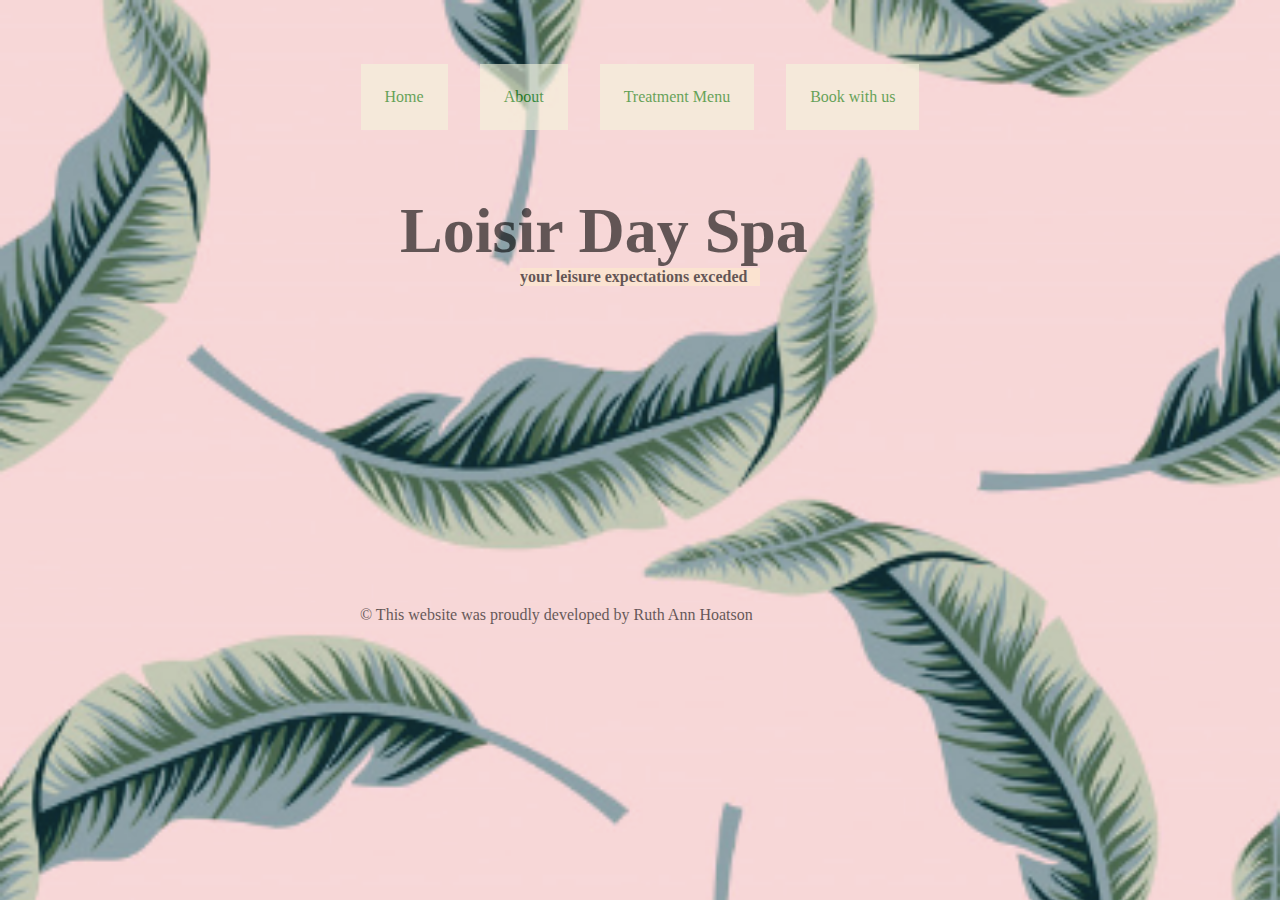
<file: index.html>
<!DOCTYPE html>
<html>

<head>
    <meta charset="utf-8">
    <meta http-equiv="X-UA-Compatible" content="IE=edge">
    <title>Loisir Day Spa</title>
    <meta name="description" content="">
    <meta name="viewport" content="width=device-width, initial-scale=1">
    <link rel="stylesheet" href="app.css">
</head>

<body class="main">
    <section class="nav">
        <nav>
            <ul class="nav_main">
                <a href="index.html">
                    <li class="nav_link">Home</li>
                </a>
                <a href="about.html">
                    <li class="nav_link">About</li>
                </a>
                <a href="menu.html">
                    <li class="nav_link">Treatment Menu</li>
                </a>
                <a href="booking.html">
                    <li class="nav_link">Book with us</li>
                </a>
            </ul>
        </nav>
    </section>

    <section class="home">
        <h1 class="brand_name">Loisir Day Spa</h1>
        <h4 class="brand_slogan">your leisure expectations exceded</h4>
    </section>

    <section class="footer">
        <div class="copyright"> &copy; This website was proudly developed by Ruth Ann Hoatson</div>
    </section>
    <script src="app.js" async defer></script>
</body>

</html>
</file>
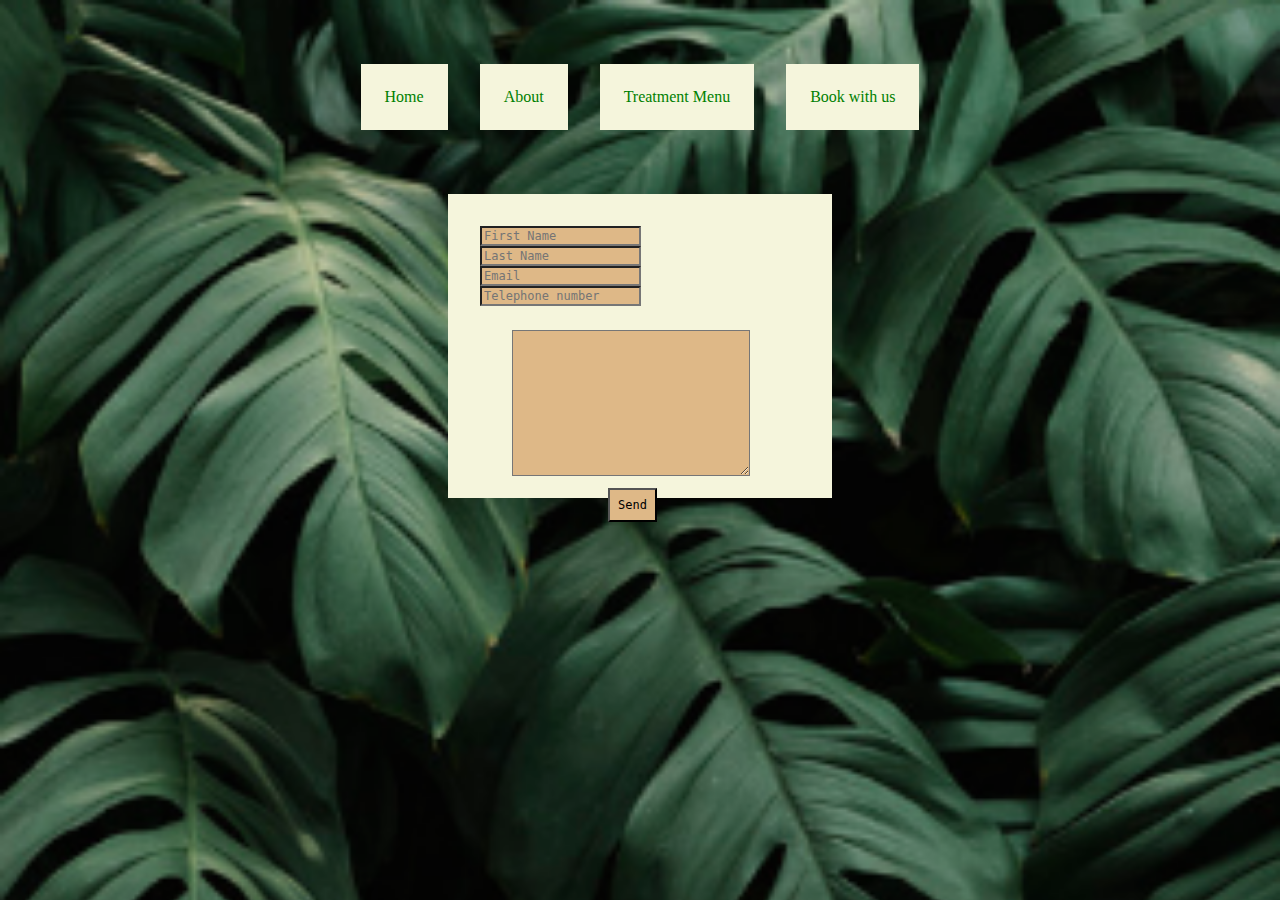
<file: booking.html>
<!DOCTYPE html>
<html>

<head>
    <meta charset="utf-8">
    <meta http-equiv="X-UA-Compatible" content="IE=edge">
    <title>Loisir Day Spa</title>
    <meta name="description" content="">
    <meta name="viewport" content="width=device-width, initial-scale=1">
    <link rel="stylesheet" href="app.css">
</head>

<body class="about_body">


    <section class="nav">
        <nav>
            <ul class="nav_main">
                <a href="index.html">
                    <li class="nav_link">Home</li>
                </a>
                <a href="about.html">
                    <li class="nav_link">About</li>
                </a>
                <a href="menu.html">
                    <li class="nav_link">Treatment Menu</li>
                </a>
                <a href="booking.html">
                    <li class="nav_link">Book with us</li>
                </a>
            </ul>
        </nav>
    </section>
    <section class="booking">

        <form class="booking_block">
            <input type="text" id="FName" class="booking_input" placeholder="First Name">
            <input type="text" id="LName" class="booking_input" placeholder="Last Name">
            <input type="email" required id="email" class="booking_input" placeholder="Email">
            <input type="tel" id="Number" class="booking_input" placeholder="Telephone number">

            <textarea cols="30" rows="10" placeholder="Which treatment would you like?"
                class=" booking_textarea booking_input">
            </textarea>
            <Button class="booking_input booking_btn" id="btn">
                Send
            </Button>
        </form>
    </section>
    <script src="app.js" async defer></script>
</body>

</html>
</file>
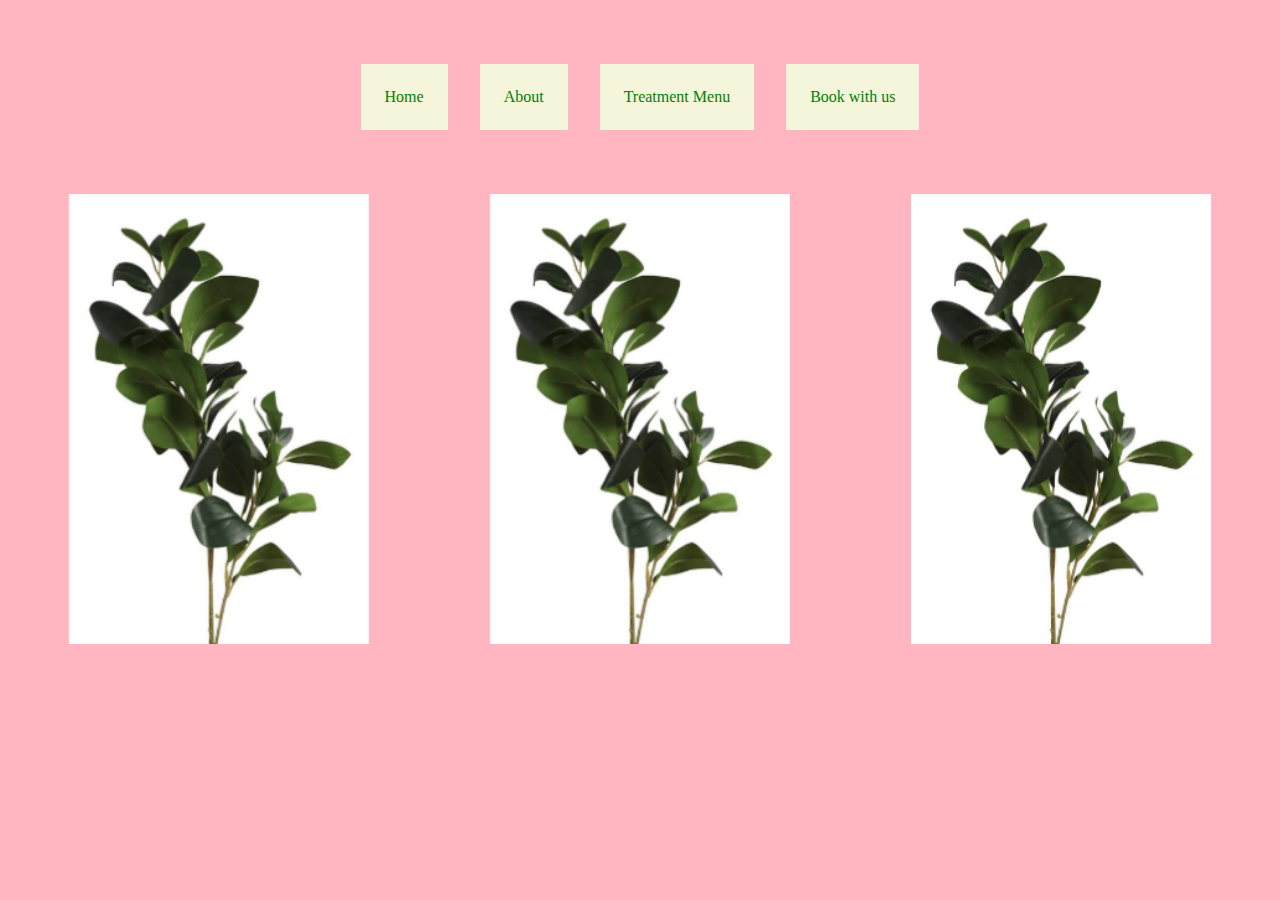
<file: menu.html>
<!DOCTYPE html>
<html>

<head>
    <meta charset="utf-8">
    <meta http-equiv="X-UA-Compatible" content="IE=edge">
    <title>Loisir Day Spa</title>
    <meta name="description" content="">
    <meta name="viewport" content="width=device-width, initial-scale=1">
    <link rel="stylesheet" href="app.css">
</head>

<body class="menu">
    <section class="menu">

        <section class="nav">
            <nav>
                <ul class="nav_main">
                    <a href="index.html">
                        <li class="nav_link">Home</li>
                    </a>
                    <a href="about.html">
                        <li class="nav_link">About</li>
                    </a>
                    <a href="menu.html">
                        <li class="nav_link">Treatment Menu</li>
                    </a>
                    <a href="booking.html">
                        <li class="nav_link">Book with us</li>
                    </a>
                </ul>
            </nav>
        </section>
        <section class="menu_cards">
            <div class="flip_card">
                <div class="flip_card_inner">
                    <div class="flip_card_front">
                        <img src="darkPlant.png" alt="darkPlant">
                    </div>
                    <div class=" flip_card flip_card_back">
                        <div class="back_header">
                            This 45 minute massage will leave your hand nails feeling as though
                            they have had a touch of heaven.
                            You have a choice of over 200 nail polishes to choose from in order to
                            leave you fully satisfied.
                        </div>
                        <div class="back_price">
                            R250,00
                        </div>
                    </div>
                </div>
            </div>
            </div>

            <div class="flip_card">
                <div class="flip_card_inner">
                    <div class="flip_card_front">
                        <img src="darkPlant.png" alt="darkPlant">
                    </div>
                    <div class=" flip_card flip_card_back">
                        <div class="back_header">
                            This 45 minute massage will leave your body feeling as though
                            it has had a touch of heaven.
                            You have a choice of over 20 fragrence cents to choose from in order to
                            leave you fully satisfied.
                        </div>
                        <div class="back_price">
                            R350,00
                        </div>
                    </div>
                </div>
            </div>
            </div>


            <div class="flip_card">
                <div class="flip_card_inner darkPlant">
                    <div class="flip_card_front">
                        <img src="darkPlant.png" alt="darkPlant">
                    </div>
                    <div class=" flip_card flip_card_back">
                        <div class="back_header">
                            This 45 minute pedicure will leave your feet feeling as though
                            they have had a touch of heaven.
                            You have a choice of over 200 colors to choose from in order to
                            leave you satsified.
                        </div>
                        <div class="back_price">
                            R250,00
                        </div>
                    </div>
                </div>
            </div>
            </div>
        </section>
    </section>
    <script src="app.js" async defer></script>
</body>

</html>
</file>
<file: app.css>
/* Background Image */

.main {
    background-image: url('bananaLeaves.png');
    background-repeat: no-repeat;
    background-attachment:fixed;
    background-size: cover;
    opacity:.6;
}

/* Navigation section */
.nav_main{
    display:flex;
    padding:2rem;
    justify-content: center;
}

.nav_link{
    padding:1.5rem;
    margin:1rem;
    display: block;
    background-color: beige;
    color:green;
    text-decoration: none;  
}

a:link{
    text-decoration: none;
    
}
a:visited{
    text-decoration: none;
}

/* Home Section */

.brand_name , .brand_slogan{
    margin:auto;
    display: block;
    width:30rem;
}

.brand_name{
    font-size:4rem;
}
.brand_slogan{
    display:block;
    width:15rem;
    height:auto;
    background-color: blanchedalmond;
}

/* Footer Section  */

.copyright{
    display:block;
    width:35rem;
    margin:auto;
    margin-top:20rem;
}

/* Menu Section */
.menu{
    background-color:lightpink;

}
.menu_cards{
    display:grid;
    grid-template-columns:1fr 1fr 1fr;
}
.title{
    text-align:center;   
}
.header , .back_header, .about_block , .booking_input{
    font-family: 'Inconsolata', monospace;
}

 .flip_card , .flip_card img{
    width:300px;
    height:450px;
    margin:auto;
    background-color: transparent;
    perspective: 1000px;
}

.flip_card_inner {
    position: relative;
    width: 100%;
    height: 100%;
    text-align: center;
    transition: transform 0.9s;
    transform-style: preserve-3d; 
  }


.flip_card_back{
    background-color :beige;
    transform: rotateY(180deg);
    font-size:20px;
    padding-top:3rem;
    
}

 .flip_card_back ,.back_header{
    height:70%;
}

.flip_card_back,.back_price{
    height:30%;
    
}

.back_price{
    font-size:4rem;
    
    
    
}
.back_price:hover{
    transform: scale(1.1);
    font-weight: 800;
    color:green;
    
}

  .flip_card:hover .flip_card_inner {
    transform: rotateY(180deg);
  }
  
  
  .flip_card_front, .flip_card_back {
    position: absolute;
    width: 100%;
    height: 100%;
    -webkit-backface-visibility: hidden; 
    backface-visibility: hidden;
  }

  /* About Section */

  .about_body{
    background-image: url('leaves.png');
    background-repeat: no-repeat;
    background-attachment:fixed;
    background-size: cover;
  }

  .about_block{
      width:20rem;
      height:20rem;
      background-color:lightpink;
      margin:auto;
      margin-top:0;
      padding:1rem;
      transition:transform .2s;
      font-size:14px;
  }

  .about_block:hover{
      transform: scale(1.3);
  }

  /* Bookings Section */

  .booking{
      margin-left:0;
  }
  .booking_block{
      width:20rem;
      height:15rem;
      margin: 0rem auto;
      background-color:beige;
      padding:2rem;
     
  }
  
  .booking_input{
    background-color: burlywood;
    outline: none;
    font-size:12px;
    color:black;
    
  }

  .booking_textarea{
      margin-top: 1.5rem;
      margin-left:2rem;
  }

  .booking_btn{
      margin-left:8rem;
      margin-top:.5rem;
      padding:.5rem;
      
  }
  .booking_img{
      display:block;
  }

  /* Media Queries */

@media all and (max-width:768px){
 
    .menu_cards{
        display:grid;
        grid-template-columns:1fr 1fr;
    }
  
  
    
      .booking_block{
        padding-top:1rem;
        padding-bottom:2.8rem;
       
    }


  .booking_textarea{
    margin-top: 1rem;
    margin-left:3rem;
}


.booking_btn{
    padding:.3rem;
    
}
    
}

@media all and (max-width:425px){

    .nav_main{
        display:flex;
        padding:.5rem;
        justify-content: space-evenly;
    }

    .nav_link{
        padding:.4rem;
        margin:.5rem;
        font-size:10px;

    }

    .brand_name{
        font-size:2rem;
        margin-left:.8rem;
    }

    .copyright{
        width:70%;
        background-color:beige;
    }

    .menu_cards{
        display:grid;
        grid-template-columns:1fr ;
    }

    .darkPlant{
        margin:0;
    }

    .flip_card {
        margin-top:3rem;   
    }

    .booking{
        margin-left:-1rem;
    }
  .booking_block{
      width:100%;
      margin:auto;
      
     
  }


  .booking_img{
      display:none;
  }
    
}

@media all and (max-width:320px){

    .about_block{
        width:15rem;
        height:29rem;
    }

   

    .copyright{
        margin-top:15rem;
    }

   

}
</file>
